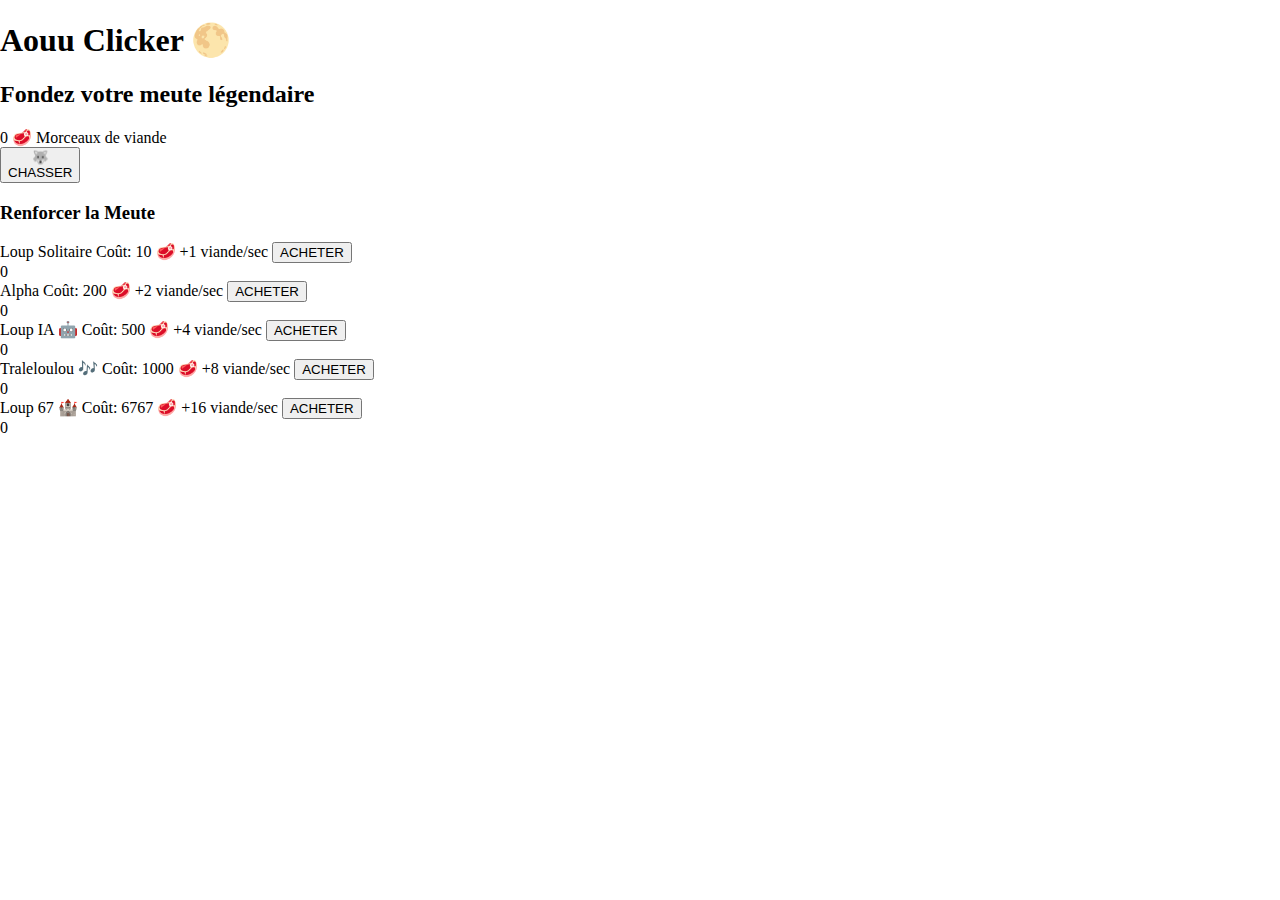
<file: index.html>
<!doctype html>
<html lang="fr">
  <head>
    <meta charset="UTF-8" />
    <meta name="viewport" content="width=device-width, initial-scale=1.0" />
    <title>Aouu Clicker - Le Réveil de la Meute</title>
    <link
      href="https://fonts.googleapis.com/css2?family=Cinzel:wght@700&family=Roboto:wght@400;700&display=swap"
      rel="stylesheet"/>
    <link rel="stylesheet" href="CSS/style.css" />
  </head>
  <body>
    <header>
      <h1>Aouu Clicker 🌕</h1>
      <h2>Fondez votre meute légendaire</h2>
    </header>

    <main class="game-container">
      <section class="click-zone">
        <div class="score-container">
          <span id="compteur">0</span>
          <span class="currency-label">🥩 Morceaux de viande</span>
        </div>

        <button id="button" class="wolf-button">
                <div class="wolf-icon">🐺</div>
                <span>CHASSER</span>
            </button>
        </section>

        <aside class="shop-zone">
    <h3>Renforcer la Meute</h3>
    
    <div class="shop-item disabled" id="item-0">
        <div class="shop-info">
            <span class="item-name">Loup Solitaire</span>
            <span class="item-cost">Coût: <span id="prix-0">10</span> 🥩</span>
            <span class="item-bonus">+1 viande/sec</span>
            <button id="loup">ACHETER</button>
        </div>
        <div class="item-count" id="loup-count">0</div>
    </div>

    <div class="shop-item disabled" id="item-1">
        <div class="shop-info">
            <span class="item-name">Alpha</span>
            <span class="item-cost">Coût: <span id="prix-1">200</span> 🥩</span>
            <span class="item-bonus">+2 viande/sec</span>
            <button id="alpha">ACHETER</button>
        </div>
        <div class="item-count" id="alpha-count">0</div>
    </div>

    <div class="shop-item disabled" id="item-2">
        <div class="shop-info">
            <span class="item-name">Loup IA 🤖</span>
            <span class="item-cost">Coût: <span id="prix-2">500</span> 🥩</span>
            <span class="item-bonus">+4 viande/sec</span>
            <button id="loupia">ACHETER</button>
        </div>
        <div class="item-count" id="loupia-count">0</div>
    </div>

    <div class="shop-item disabled" id="item-3">
        <div class="shop-info">
            <span class="item-name">Traleloulou 🎶</span>
            <span class="item-cost">Coût: <span id="prix-3">1000</span> 🥩</span>
            <span class="item-bonus">+8 viande/sec</span>
            <button id="traleloulou">ACHETER</button>
        </div>
        <div class="item-count" id="traleloulou-count">0</div>
    </div>

    <div class="shop-item disabled" id="item-4">
        <div class="shop-info">
            <span class="item-name">Loup 67 🏰</span>
            <span class="item-cost">Coût: <span id="prix-4">6767</span> 🥩</span>
            <span class="item-bonus">+16 viande/sec</span>
            <button id="loup67">ACHETER</button>
        </div>
        <div class="item-count" id="loup67-count">0</div>
    </div>
</aside>
    
    <script src="JS/main.js"></script>
  </body>
</html>
</file>
<file: CSS/style.css>
html, body {
    margin: 0;
    padding: 0;
}
</file>
